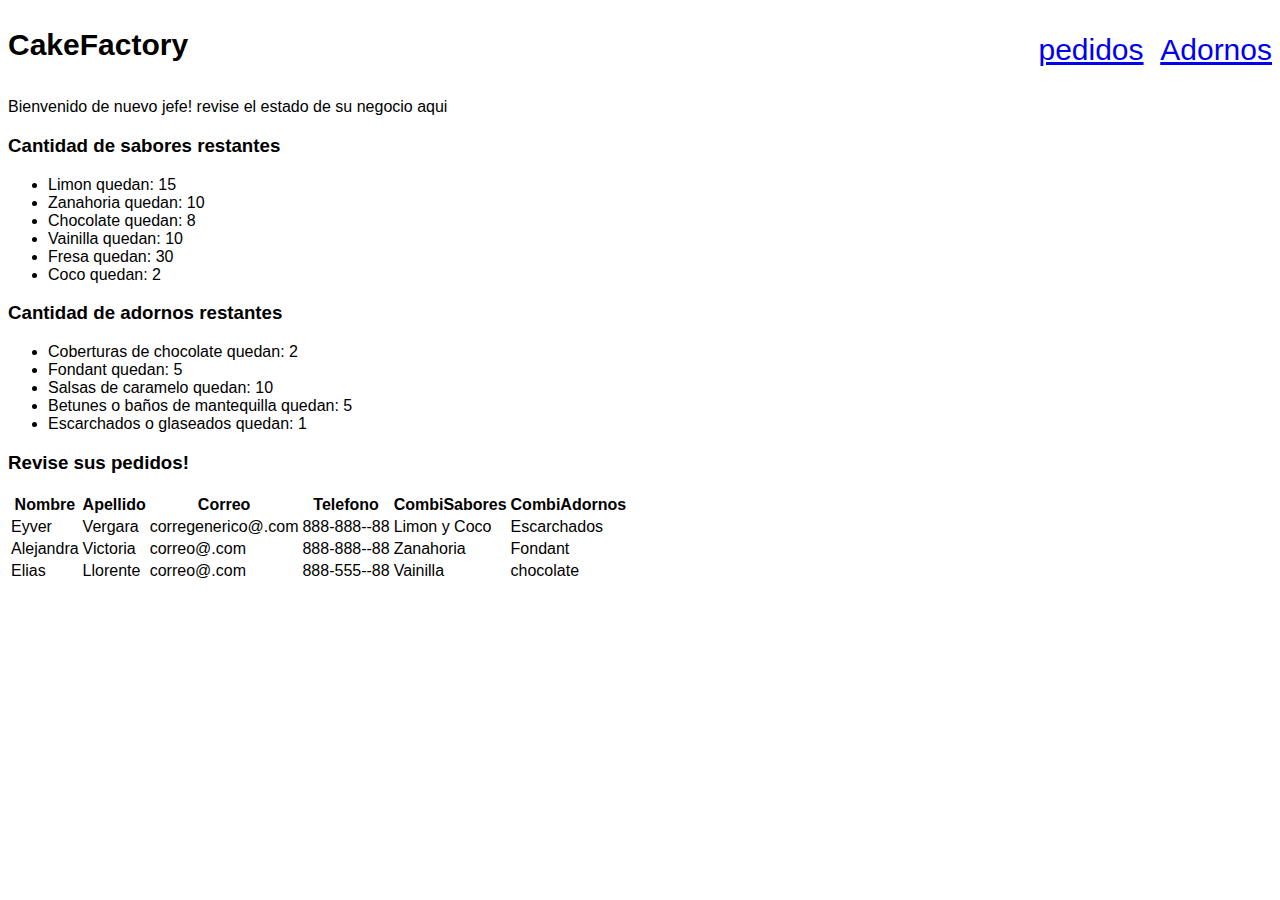
<file: Pastelero/pastelero.html>
<!DOCTYPE html>
<html lang="en">

<head>
    <meta charset="UTF-8">
    <meta http-equiv="X-UA-Compatible" content="IE=edge">
    <meta name="viewport" content="width=device-width, initial-scale=1.0">
    <link rel="stylesheet" href="/Pastelero/pastelero.css">
    <link rel="icon" href="/imagenes/favicon.png">
    <title>Pastelero</title>

</head>

<body>
    <header class="header">
        <div class="Encabezado">
            <div class="titulo">
                <h1>CakeFactory</h1>
            </div>

            <div class="nav">
                <nav>
                    <a href="#pedidos">pedidos</a>
                    <a href="#materiales">Adornos</a>
                </nav>
            </div>
        </div>
    </header>
    <p> Bienvenido de nuevo jefe! revise el estado de su negocio aqui</p>
    <div id="materiales">
        <div class="sabor-restante">
            <h3>Cantidad de sabores restantes</h3>
            <div class="lista-sr">
                <ul>
                    <li>Limon quedan: 15</li>
                    <li>Zanahoria quedan: 10</li>
                    <li> Chocolate quedan: 8</li>
                    <li> Vainilla quedan: 10</li>
                    <li> Fresa quedan: 30</li>
                    <li> Coco quedan: 2</li>
                </ul>
            </div>
        </div>
        <div class="adornos-restantes">
            <h3>Cantidad de adornos restantes</h3>
            <div class="lista-ad">
                <ul>
                    <li>Coberturas de chocolate quedan: 2</li>
                    <li>Fondant quedan: 5</li>
                    <li>Salsas de caramelo quedan: 10</li>
                    <li>Betunes o baños de mantequilla quedan: 5</li>
                    <li>Escarchados o glaseados quedan: 1</li>
                </ul>
            </div>
        </div>
    </div>
    <div id="pedidos">
        <h3>Revise sus pedidos!</h3>
        <div>
            <table>
                <tr>
                    <th>Nombre</th>
                    <th>Apellido</th>
                    <th>Correo</th>
                    <th>Telefono</th>
                    <th>CombiSabores</th>
                    <th>CombiAdornos</th>
                </tr>
                <tr>
                    <td>Eyver</td>
                    <td>Vergara</td>
                    <td>corregenerico@.com</td>
                    <td>888-888--88</td>
                    <td>Limon y Coco</td>
                    <td>Escarchados</td>
                </tr>
                <tr>
                    <td>Alejandra</td>
                    <td>Victoria</td>
                    <td>correo@.com</td>
                    <td>888-888--88</td>
                    <td>Zanahoria</td>
                    <td>Fondant</td>
                </tr>
                <tr>
                    <td>Elias</td>
                    <td>Llorente</td>
                    <td>correo@.com</td>
                    <td>888-555--88</td>
                    <td>Vainilla</td>
                    <td>chocolate</td>
                </tr>
            </table>
        </div>
    </div>
</body>

</html>
</file>
<file: Pastelero/pastelero.css>
*{
    font-family:'Gill Sans', 'Gill Sans MT', Calibri, 'Trebuchet MS', sans-serif;
}

.Encabezado{
    display: flex;
    justify-content: space-between;
    margin: 0;
}
.titulo{
    text-align: left;
    color: black;
    width: 50%;
    font-size: 15px;
    margin-bottom: 0%;
}
.nav{
    text-align:right;
    color:black;
    width: 50%;
    font-size: 30px;
    word-spacing: 10px;
    padding-top: 25px;
}
</file>
